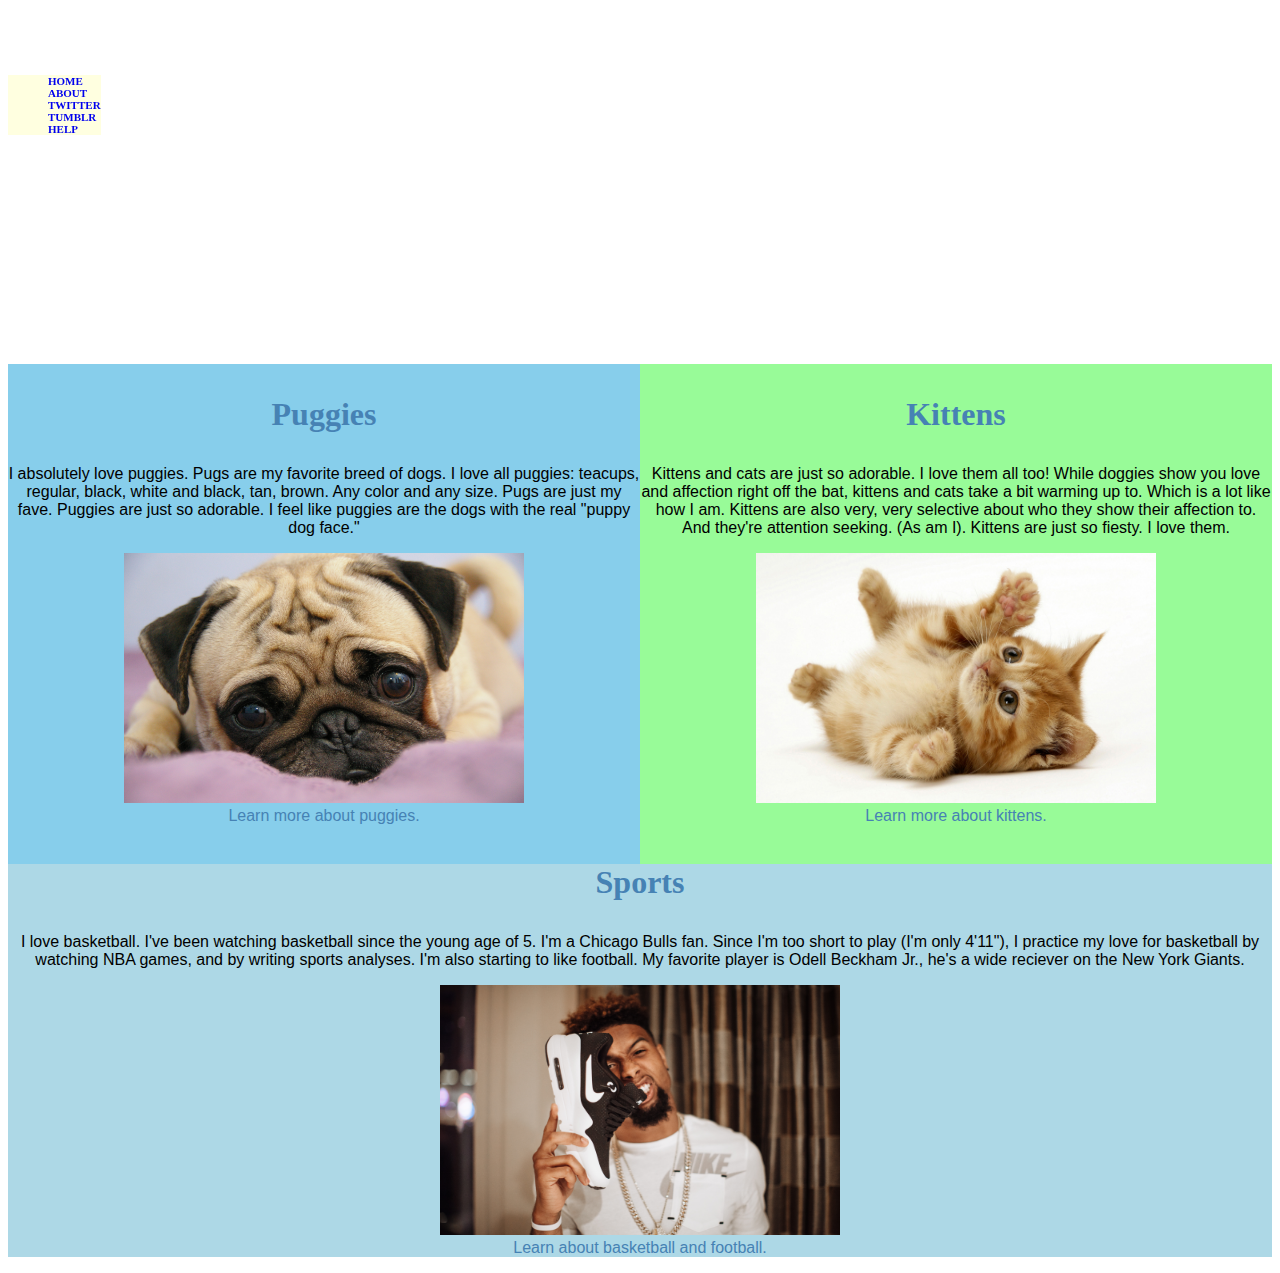
<file: index.html>
<!DOCTYPE html>
<html>
	<head>
		<title>Personal Website</title>
		<link rel="stylesheet" type="text/css" href="stylesheets/stylesheet.css"/>
	</head>
	<body>
        <nav>
	        <ul class="navigation">
	        	<li><a href="http://nycda.zone/mehak737/">Home</a></li>
	        	<li><a href="http://cantguard.me/author/mmassand219/" target="_blank">About</a></li>
    	        	<li><a href="https://twitter.com/cantguardme_nyc" target="_blank">Twitter</a></li>
    	        	<li><a href="http://cantguardmenyc.tumblr.com" target="_blank">Tumblr</a></li>
    	        	<li><a href="https://www.google.com/#q=help" target="_blank">Help</a></li>
	       </ul>
        </nav>
	<div class="main">
        <div class="container">
            <h1>All About Mehak.</h1>
            <p>I love puggies, kittens, and sports. Specifically basketball and football. Here's a little glipmse as to why I love these things.</p>
        </div>
    </div>
	    <div class="side">
	        <div class="left">
                <div>
                <h3><a href="index2.html">Puggies</a></h3>
                	<p>I absolutely love puggies. Pugs are my favorite breed of dogs. I love all puggies: teacups, regular, black, white and black, tan, brown. Any color and any size. Pugs are just my fave. Puggies are just so adorable. I feel like puggies are the dogs with the real "puppy dog face."</p>
                	<p>
                        <img src= "images/pug.jpg"></br>
                	   <a href="https://en.wikipedia.org/wiki/Pug" target="_blank">Learn more about puggies.</a>
                	</p>
                </div>
            </div>
            <div class="middle">
                <div>
                <h3><a href="article.html">Kittens</a></h3>
                    <p>Kittens and cats are just so adorable. I love them all too! While doggies show you love and affection right off the bat, kittens and cats take a bit warming up to. Which is a lot like how I am. Kittens are also very, very selective about who they show their affection to. And they're attention seeking. (As am I). Kittens are just so fiesty. I love them.</p>
                    <p>
                    <img src="images/kitty.jpg"></br>
                	<a href="https://en.wikipedia.org/wiki/Kitten" target="_blank">Learn more about kittens.</a>	            
                	</p>
                </div>
            </div>
            <div class="right">
                <div>
                <h3><a href="index3.html">Sports</a></h3>
                	<p>I love basketball. I've been watching basketball since the young age of 5. I'm a Chicago Bulls fan. Since I'm too short to play (I'm only 4'11"), I practice my love for basketball by watching NBA games, and by writing sports analyses. I'm also starting to like football. My favorite player is Odell Beckham Jr., he's a wide reciever on the New York Giants.</p>
                	<p>
                        <img src="images/odell.jpg"></br>
                        <a href="http://www.ask.com/sports-active-lifestyle/similarities-between-football-basketball-2d4ab8ff17408242" target="_blank">Learn about basketball and football.</a>
                	   </p>
                </div>
            </div>
        </div>
	</body>
</html>
</file>
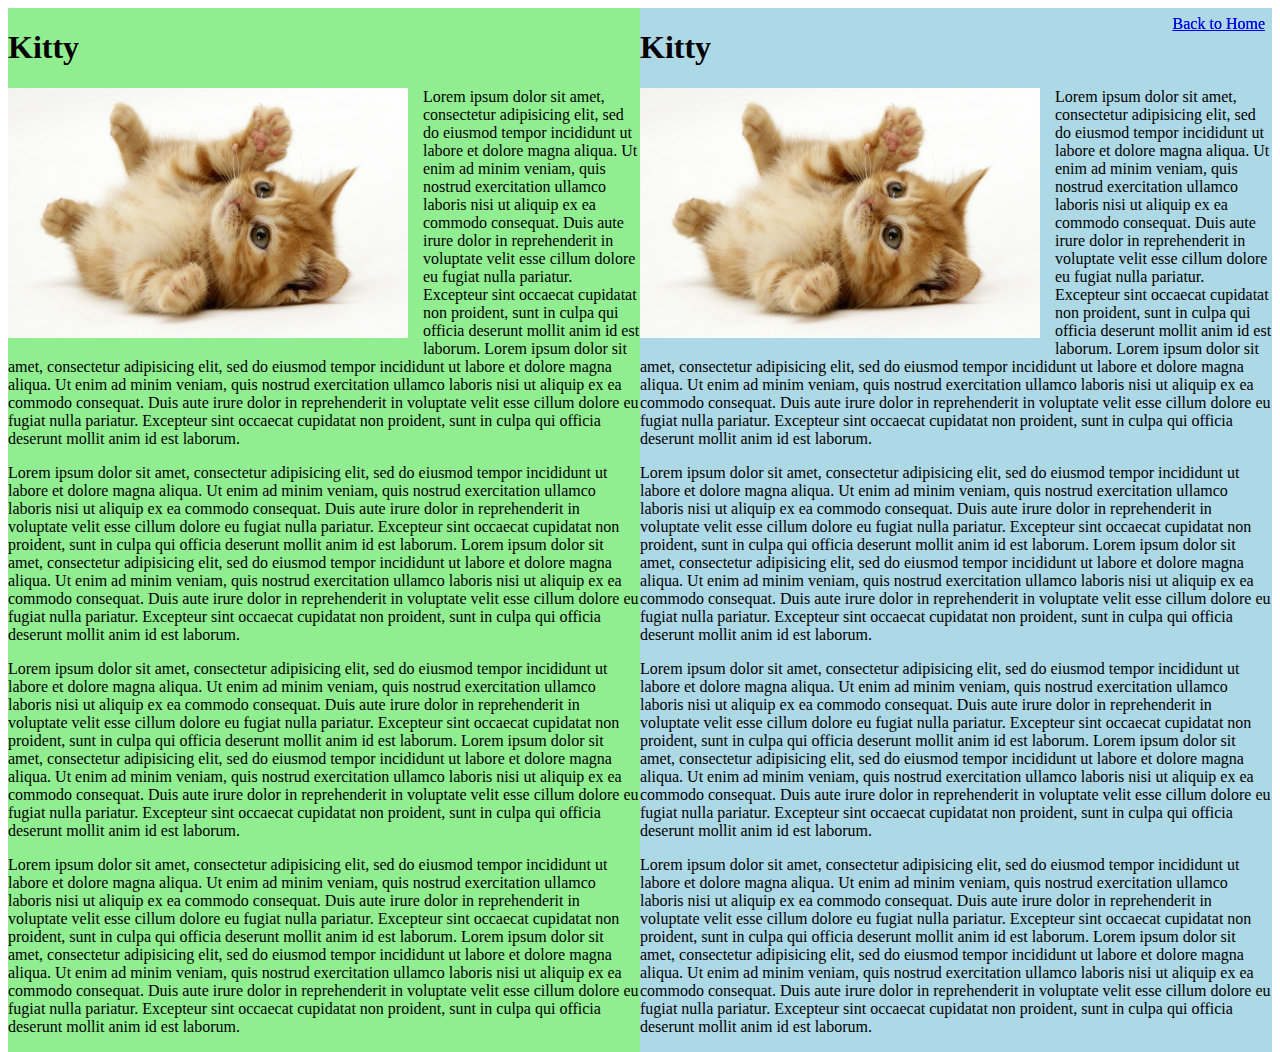
<file: article.html>
<!DOCTYPE html>
<html>
<head>
	<style>
		img{
			float: left;
			height: 250px;
			width: 400px;
			margin: 0px 15px 15px 0px;
		}

		a {
			position: fixed;
			top: 15px;
			right: 15px;
		}

		.right-col {
			background-color: lightblue;
		}

		.left-col {
			background-color: lightgreen;
		}

		.right-col, .left-col {
			float: left;
			width: 50%;
			height: 100%;
		}
		@media all and (max-width: 816px){
			img {
				height: 100px;
				width: 150px;
			}
		}
	</style>
</head>
<body>
	<div>
		<div class="left-col">
			<h1>Kitty</h2>

			<a href="index.html" target"_blank">Back to Home</a>

			<img src="images/kitty.jpg">

			<p>Lorem ipsum dolor sit amet, consectetur adipisicing elit, sed do eiusmod
			tempor incididunt ut labore et dolore magna aliqua. Ut enim ad minim veniam,
			quis nostrud exercitation ullamco laboris nisi ut aliquip ex ea commodo
			consequat. Duis aute irure dolor in reprehenderit in voluptate velit esse
			cillum dolore eu fugiat nulla pariatur. Excepteur sint occaecat cupidatat non
			proident, sunt in culpa qui officia deserunt mollit anim id est laborum. Lorem ipsum dolor sit amet, consectetur adipisicing elit, sed do eiusmod
			tempor incididunt ut labore et dolore magna aliqua. Ut enim ad minim veniam,
			quis nostrud exercitation ullamco laboris nisi ut aliquip ex ea commodo
			consequat. Duis aute irure dolor in reprehenderit in voluptate velit esse
			cillum dolore eu fugiat nulla pariatur. Excepteur sint occaecat cupidatat non
			proident, sunt in culpa qui officia deserunt mollit anim id est laborum.</p>

			<p>Lorem ipsum dolor sit amet, consectetur adipisicing elit, sed do eiusmod
			tempor incididunt ut labore et dolore magna aliqua. Ut enim ad minim veniam,
			quis nostrud exercitation ullamco laboris nisi ut aliquip ex ea commodo
			consequat. Duis aute irure dolor in reprehenderit in voluptate velit esse
			cillum dolore eu fugiat nulla pariatur. Excepteur sint occaecat cupidatat non
			proident, sunt in culpa qui officia deserunt mollit anim id est laborum. Lorem ipsum dolor sit amet, consectetur adipisicing elit, sed do eiusmod
			tempor incididunt ut labore et dolore magna aliqua. Ut enim ad minim veniam,
			quis nostrud exercitation ullamco laboris nisi ut aliquip ex ea commodo
			consequat. Duis aute irure dolor in reprehenderit in voluptate velit esse
			cillum dolore eu fugiat nulla pariatur. Excepteur sint occaecat cupidatat non
			proident, sunt in culpa qui officia deserunt mollit anim id est laborum.</p>

			<p>Lorem ipsum dolor sit amet, consectetur adipisicing elit, sed do eiusmod
			tempor incididunt ut labore et dolore magna aliqua. Ut enim ad minim veniam,
			quis nostrud exercitation ullamco laboris nisi ut aliquip ex ea commodo
			consequat. Duis aute irure dolor in reprehenderit in voluptate velit esse
			cillum dolore eu fugiat nulla pariatur. Excepteur sint occaecat cupidatat non
			proident, sunt in culpa qui officia deserunt mollit anim id est laborum. Lorem ipsum dolor sit amet, consectetur adipisicing elit, sed do eiusmod
			tempor incididunt ut labore et dolore magna aliqua. Ut enim ad minim veniam,
			quis nostrud exercitation ullamco laboris nisi ut aliquip ex ea commodo
			consequat. Duis aute irure dolor in reprehenderit in voluptate velit esse
			cillum dolore eu fugiat nulla pariatur. Excepteur sint occaecat cupidatat non
			proident, sunt in culpa qui officia deserunt mollit anim id est laborum.</p>

			<p>Lorem ipsum dolor sit amet, consectetur adipisicing elit, sed do eiusmod
			tempor incididunt ut labore et dolore magna aliqua. Ut enim ad minim veniam,
			quis nostrud exercitation ullamco laboris nisi ut aliquip ex ea commodo
			consequat. Duis aute irure dolor in reprehenderit in voluptate velit esse
			cillum dolore eu fugiat nulla pariatur. Excepteur sint occaecat cupidatat non
			proident, sunt in culpa qui officia deserunt mollit anim id est laborum. Lorem ipsum dolor sit amet, consectetur adipisicing elit, sed do eiusmod
			tempor incididunt ut labore et dolore magna aliqua. Ut enim ad minim veniam,
			quis nostrud exercitation ullamco laboris nisi ut aliquip ex ea commodo
			consequat. Duis aute irure dolor in reprehenderit in voluptate velit esse
			cillum dolore eu fugiat nulla pariatur. Excepteur sint occaecat cupidatat non
			proident, sunt in culpa qui officia deserunt mollit anim id est laborum.</p>
		</div>

		<div class="right-col">
			<h1>Kitty</h2>

			<a href="index.html" target"_blank">Back to Home</a>

			<img src="images/kitty.jpg">

			<p>Lorem ipsum dolor sit amet, consectetur adipisicing elit, sed do eiusmod
			tempor incididunt ut labore et dolore magna aliqua. Ut enim ad minim veniam,
			quis nostrud exercitation ullamco laboris nisi ut aliquip ex ea commodo
			consequat. Duis aute irure dolor in reprehenderit in voluptate velit esse
			cillum dolore eu fugiat nulla pariatur. Excepteur sint occaecat cupidatat non
			proident, sunt in culpa qui officia deserunt mollit anim id est laborum. Lorem ipsum dolor sit amet, consectetur adipisicing elit, sed do eiusmod
			tempor incididunt ut labore et dolore magna aliqua. Ut enim ad minim veniam,
			quis nostrud exercitation ullamco laboris nisi ut aliquip ex ea commodo
			consequat. Duis aute irure dolor in reprehenderit in voluptate velit esse
			cillum dolore eu fugiat nulla pariatur. Excepteur sint occaecat cupidatat non
			proident, sunt in culpa qui officia deserunt mollit anim id est laborum.</p>

			<p>Lorem ipsum dolor sit amet, consectetur adipisicing elit, sed do eiusmod
			tempor incididunt ut labore et dolore magna aliqua. Ut enim ad minim veniam,
			quis nostrud exercitation ullamco laboris nisi ut aliquip ex ea commodo
			consequat. Duis aute irure dolor in reprehenderit in voluptate velit esse
			cillum dolore eu fugiat nulla pariatur. Excepteur sint occaecat cupidatat non
			proident, sunt in culpa qui officia deserunt mollit anim id est laborum. Lorem ipsum dolor sit amet, consectetur adipisicing elit, sed do eiusmod
			tempor incididunt ut labore et dolore magna aliqua. Ut enim ad minim veniam,
			quis nostrud exercitation ullamco laboris nisi ut aliquip ex ea commodo
			consequat. Duis aute irure dolor in reprehenderit in voluptate velit esse
			cillum dolore eu fugiat nulla pariatur. Excepteur sint occaecat cupidatat non
			proident, sunt in culpa qui officia deserunt mollit anim id est laborum.</p>

			<p>Lorem ipsum dolor sit amet, consectetur adipisicing elit, sed do eiusmod
			tempor incididunt ut labore et dolore magna aliqua. Ut enim ad minim veniam,
			quis nostrud exercitation ullamco laboris nisi ut aliquip ex ea commodo
			consequat. Duis aute irure dolor in reprehenderit in voluptate velit esse
			cillum dolore eu fugiat nulla pariatur. Excepteur sint occaecat cupidatat non
			proident, sunt in culpa qui officia deserunt mollit anim id est laborum. Lorem ipsum dolor sit amet, consectetur adipisicing elit, sed do eiusmod
			tempor incididunt ut labore et dolore magna aliqua. Ut enim ad minim veniam,
			quis nostrud exercitation ullamco laboris nisi ut aliquip ex ea commodo
			consequat. Duis aute irure dolor in reprehenderit in voluptate velit esse
			cillum dolore eu fugiat nulla pariatur. Excepteur sint occaecat cupidatat non
			proident, sunt in culpa qui officia deserunt mollit anim id est laborum.</p>

			<p>Lorem ipsum dolor sit amet, consectetur adipisicing elit, sed do eiusmod
			tempor incididunt ut labore et dolore magna aliqua. Ut enim ad minim veniam,
			quis nostrud exercitation ullamco laboris nisi ut aliquip ex ea commodo
			consequat. Duis aute irure dolor in reprehenderit in voluptate velit esse
			cillum dolore eu fugiat nulla pariatur. Excepteur sint occaecat cupidatat non
			proident, sunt in culpa qui officia deserunt mollit anim id est laborum. Lorem ipsum dolor sit amet, consectetur adipisicing elit, sed do eiusmod
			tempor incididunt ut labore et dolore magna aliqua. Ut enim ad minim veniam,
			quis nostrud exercitation ullamco laboris nisi ut aliquip ex ea commodo
			consequat. Duis aute irure dolor in reprehenderit in voluptate velit esse
			cillum dolore eu fugiat nulla pariatur. Excepteur sint occaecat cupidatat non
			proident, sunt in culpa qui officia deserunt mollit anim id est laborum.</p>
		</div>
	</div>
</body>
</html>
</file>
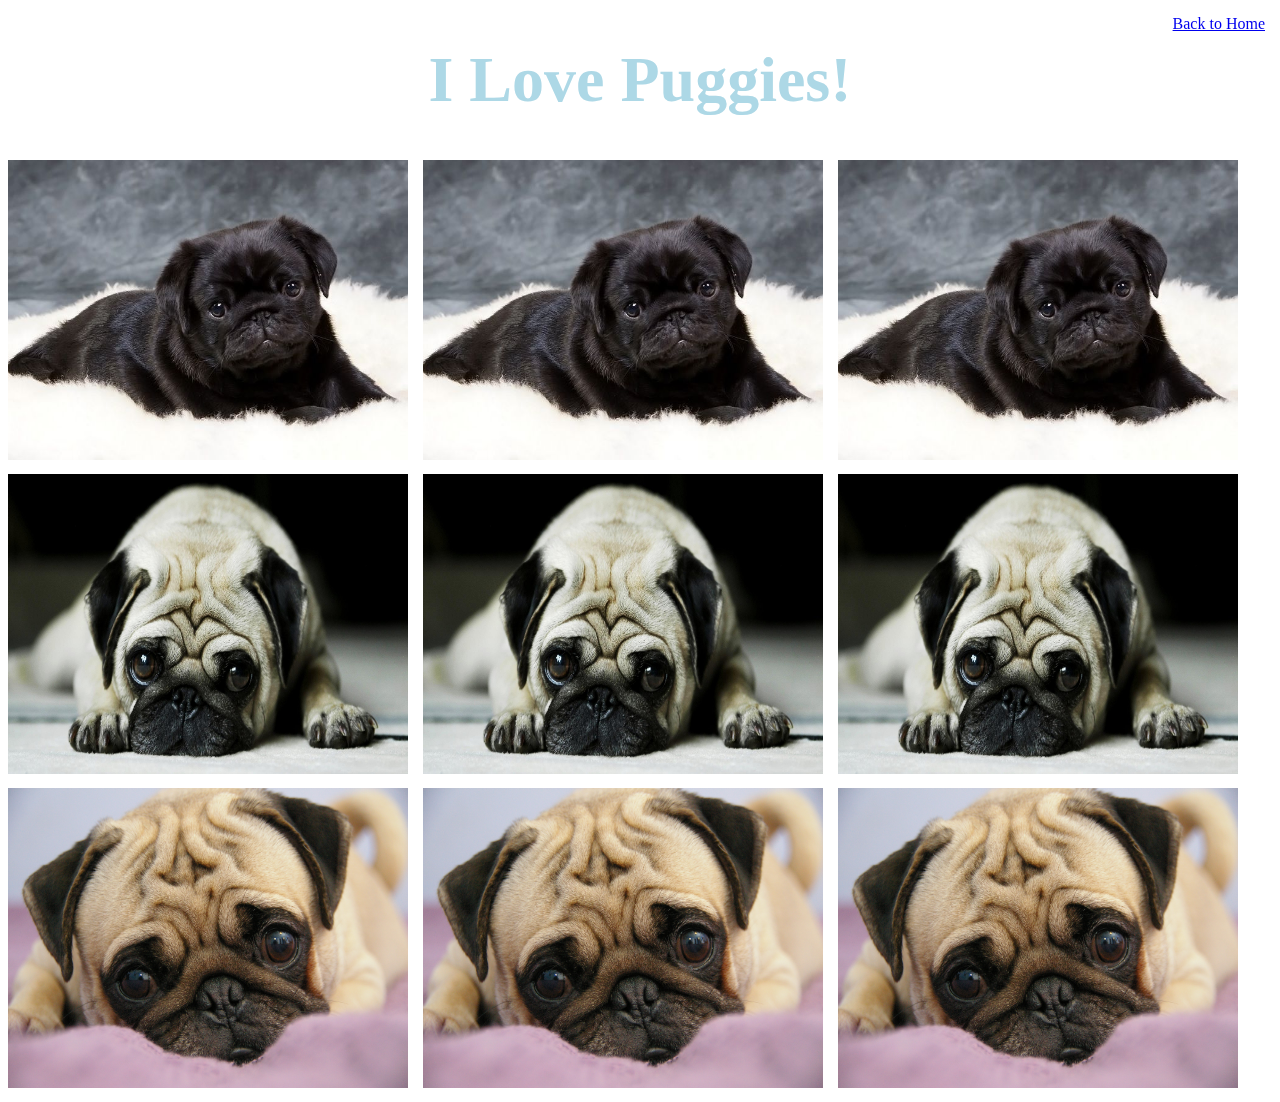
<file: index2.html>
<!DOCTYPE html>
<html>
	<head>
		<link rel="stylesheet" type="text/css" href="stylesheets/stylesheet2.css"/>
	</head>
	<body>
		<h1>I Love Puggies!</h1>

		<a href="index.html" target"_blank">Back to Home</a>

		<div>
			<img src= "images/puggie.jpg">
		</div>

		<div>
			<img src= "images/puggie.jpg">
		</div>

		<div>
			<img src= "images/puggie.jpg">
		</div>

		<div>
			<img src= "images/puggiee.jpg">
		</div>

		<div>
			<img src= "images/puggiee.jpg">
		</div>

		<div>
			<img src= "images/puggiee.jpg">
		</div>

		<div>
			<img src= "images/puggie3.jpg">
		</div>

		<div>
			<img src= "images/puggie3.jpg">
		</div>

		<div>
			<img src= "images/puggie3.jpg">
		</div>

	</body>
</html>
</file>
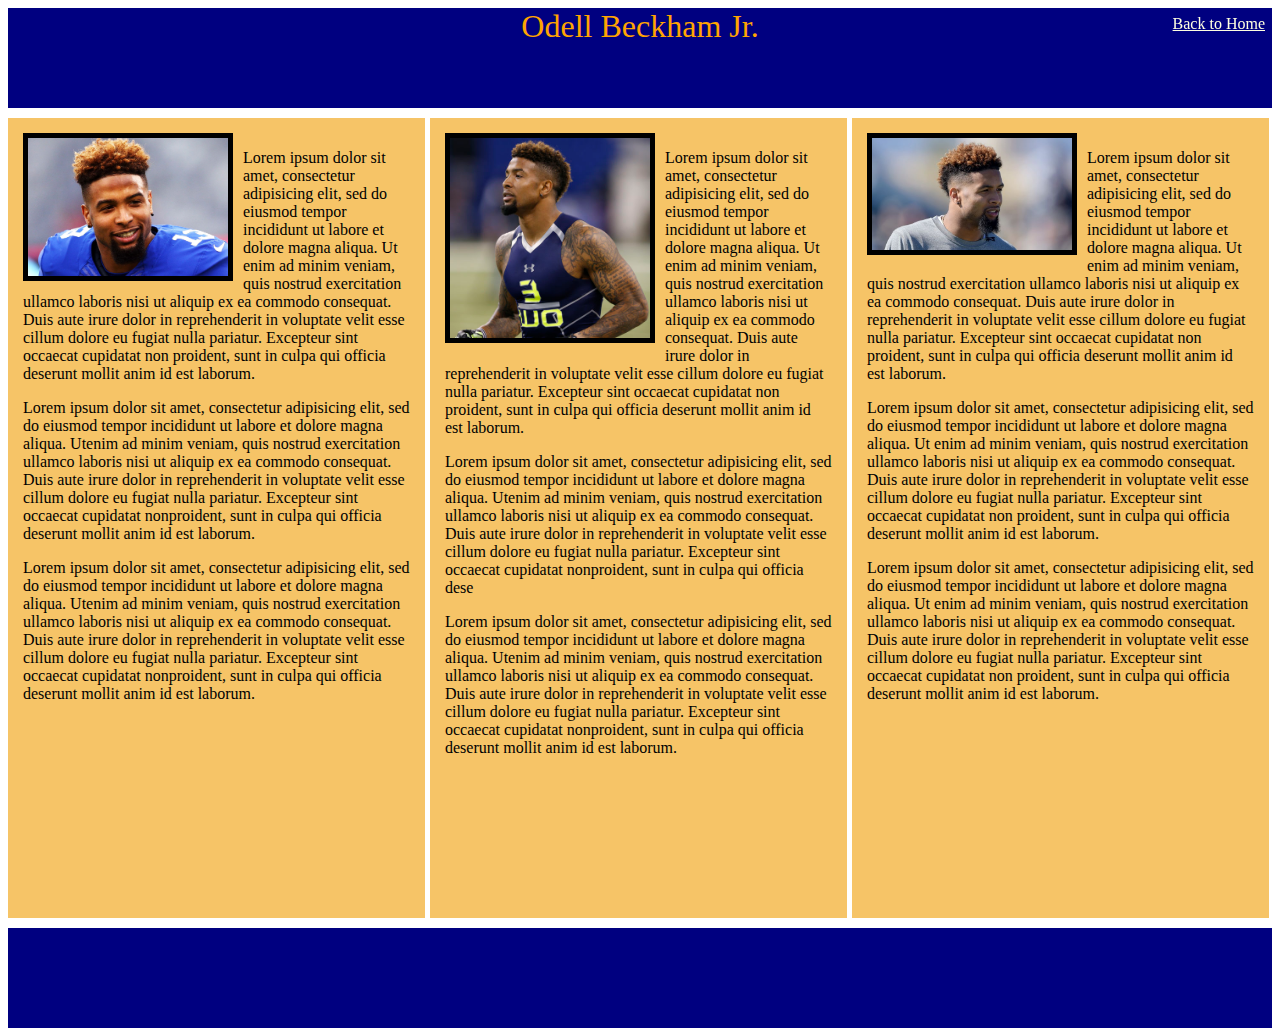
<file: index3.html>
<!DOCTYPE html>
<html>
	<head>
		<title>New York Giants</title>
		<link rel="stylesheet" type="text/css" href="stylesheets/stylesheet3.css"/>
	</head>
	<body>
		<div class= "header">Odell Beckham Jr.</div>

		<a href="index.html" target"_blank">Back to Home</a>

		<div class= "column1"> 
			<img src= "images/obj.jpg">
			<p>Lorem ipsum dolor sit amet, consectetur adipisicing elit, sed do eiusmod
			tempor incididunt ut labore et dolore magna aliqua. Ut enim ad minim veniam,
			quis nostrud exercitation ullamco laboris nisi ut aliquip ex ea commodo
			consequat. Duis aute irure dolor in reprehenderit in voluptate velit esse
			cillum dolore eu fugiat nulla pariatur. Excepteur sint occaecat cupidatat non
			proident, sunt in culpa qui officia deserunt mollit anim id est laborum.</p>

			<p>Lorem ipsum dolor sit amet, consectetur adipisicing elit, sed do eiusmod
			tempor incididunt ut labore et dolore magna aliqua. Utenim ad minim veniam,
			quis nostrud exercitation ullamco laboris nisi ut aliquip ex ea commodo
			consequat. Duis aute irure dolor in reprehenderit in voluptate velit esse
			cillum dolore eu fugiat nulla pariatur. Excepteur sint occaecat cupidatat nonproident, sunt in culpa qui officia deserunt mollit anim id est laborum.</p>

			<p>Lorem ipsum dolor sit amet, consectetur adipisicing elit, sed do eiusmod
			tempor incididunt ut labore et dolore magna aliqua. Utenim ad minim veniam,
			quis nostrud exercitation ullamco laboris nisi ut aliquip ex ea commodo
			consequat. Duis aute irure dolor in reprehenderit in voluptate velit esse
			cillum dolore eu fugiat nulla pariatur. Excepteur sint occaecat cupidatat nonproident, sunt in culpa qui officia deserunt mollit anim id est laborum.</p>
		
		</div>
		<div class= "column2">
			<img src= "images/obj2.jpg">
			<p>Lorem ipsum dolor sit amet, consectetur adipisicing elit, sed do eiusmod
			tempor incididunt ut labore et dolore magna aliqua. Ut enim ad minim veniam,
			quis nostrud exercitation ullamco laboris nisi ut aliquip ex ea commodo
			consequat. Duis aute irure dolor in reprehenderit in voluptate velit esse
			cillum dolore eu fugiat nulla pariatur. Excepteur sint occaecat cupidatat non
			proident, sunt in culpa qui officia deserunt mollit anim id est laborum.</p>

			<p>Lorem ipsum dolor sit amet, consectetur adipisicing elit, sed do eiusmod
			tempor incididunt ut labore et dolore magna aliqua. Utenim ad minim veniam,
			quis nostrud exercitation ullamco laboris nisi ut aliquip ex ea commodo
			consequat. Duis aute irure dolor in reprehenderit in voluptate velit esse
			cillum dolore eu fugiat nulla pariatur. Excepteur sint occaecat cupidatat nonproident, sunt in culpa qui officia dese</p>

			<p>Lorem ipsum dolor sit amet, consectetur adipisicing elit, sed do eiusmod
			tempor incididunt ut labore et dolore magna aliqua. Utenim ad minim veniam,
			quis nostrud exercitation ullamco laboris nisi ut aliquip ex ea commodo
			consequat. Duis aute irure dolor in reprehenderit in voluptate velit esse
			cillum dolore eu fugiat nulla pariatur. Excepteur sint occaecat cupidatat nonproident, sunt in culpa qui officia deserunt mollit anim id est laborum.</p>
		</div>
		<div class= "column3">
			<img src= "images/obj3.jpg">
			<p>Lorem ipsum dolor sit amet, consectetur adipisicing elit, sed do eiusmod
			tempor incididunt ut labore et dolore magna aliqua. Ut enim ad minim veniam,
			quis nostrud exercitation ullamco laboris nisi ut aliquip ex ea commodo
			consequat. Duis aute irure dolor in reprehenderit in voluptate velit esse
			cillum dolore eu fugiat nulla pariatur. Excepteur sint occaecat cupidatat non
			proident, sunt in culpa qui officia deserunt mollit anim id est laborum.</p>

			<p>Lorem ipsum dolor sit amet, consectetur adipisicing elit, sed do eiusmod
			tempor incididunt ut labore et dolore magna aliqua. Ut enim ad minim veniam,
			quis nostrud exercitation ullamco laboris nisi ut aliquip ex ea commodo
			consequat. Duis aute irure dolor in reprehenderit in voluptate velit esse
			cillum dolore eu fugiat nulla pariatur. Excepteur sint occaecat cupidatat non
			proident, sunt in culpa qui officia deserunt mollit anim id est laborum.</p>

			<p>Lorem ipsum dolor sit amet, consectetur adipisicing elit, sed do eiusmod
			tempor incididunt ut labore et dolore magna aliqua. Ut enim ad minim veniam,
			quis nostrud exercitation ullamco laboris nisi ut aliquip ex ea commodo
			consequat. Duis aute irure dolor in reprehenderit in voluptate velit esse
			cillum dolore eu fugiat nulla pariatur. Excepteur sint occaecat cupidatat non
			proident, sunt in culpa qui officia deserunt mollit anim id est laborum.</p>
			</div>

		</div>
		<div class= "footer"></div>
	</body>
</html>
</file>
<file: stylesheets/stylesheet.css>
.navigation {
	color: #5a5a5a;
    font-size: 11px;
    font-weight: bold;
    text-transform: uppercase;
	list-style: none;
	display: inline;
	position: fixed;
	background-color: lightyellow;
}

a {
	text-decoration: none;
}

a:hover {
	text-decoration: underline;
}

.main {
	height: 300px;
	background-image: url("https://pbs.twimg.com/media/BvwzJX8CEAAa0S6.jpg");
	font-family: "Impact";
	color: white;
	font-size: 48px;
		

}
.main p {
	font-family: "Verdana";
	font-size: 20px;
	color: white;
}

.main .container {
	position: relative;
	top: 50px;
}

.side a{
	color: steelblue;
}

.side h3 {
	font-family: "Garamond";
	font-size: 32px;
}

.side p {
	font-family: "Helvetica";
}

.left {
	float: left;
	width: 50%;
	height: 500px;
	background-color: skyblue;
	text-align: center;
}

.left img {
	width: 400px;
	height: 250px;
}

.middle {
	float: left;
	width: 50%;
	height: 500px;
	background-color: palegreen;
	text-align: center;
}

.middle img {
	width: 400px;
	height: 250px;
}

.right {
	clear:both;
	background-color: lightblue;
	text-align: center;
}

.right img {
	width: 400px;
	height: 250px;
}

@media all and (max-width: 480px){
	a:hover {
		text-decoration: none;
	}

	.main {
		font-size: 24px;
	}

	.main p {
		font-size: 12px;
	}

	.side h3 {
	font-size: 10px;
	}
	

	.left {
		height: 300px;
		font-size: 10px;
	}

	.middle {
		height: 300px;
		font-size: 10px;
	}

	.right {
		font-size: 10px;
	}
	
	.left img, .right img, .middle img {
	width: 100px;
	height: 50px;
	}


}
</file>
<file: stylesheets/stylesheet2.css>
div {
	float: left;
	margin-bottom: 10px;
	margin-right: 15px;
}

img {
	position: relative;
	width: 400px;
	height: 300px;
}

h1 {
	text-align: center;
	color: lightblue;
	font-size: 64px;
	font-family: Impact;
}

a {
	position: fixed;
	top: 15px;
	right: 15px;
}

@media all and (max-width: 400px){
	img {
		width: 380px;
		height: 290px;
	}
</file>
<file: stylesheets/stylesheet3.css>
img {
	float: left;
	width: 200px;
	margin-right: 10px;
	margin-bottom: 10px;
	border: 5px solid black;
}

.column1, .column2, .column3 {
	float: left;
	width: 32.99%;
	height: 800px;
	padding: 15px;
	margin-bottom: 10px;
	font-family: Verdana;
	background-color: #f6c467;
	box-sizing: border-box;
}

.column1, .column2 {
	margin-right: 5px;
}

.header, .footer {
	width: 100%;
	height: 100px;
	background-color: navy;
	color: orange;
	font-family: Arial black;
	text-align: center;
	font-size: 32px;
}
.header {
	margin-bottom: 10px;
}

.footer {
	clear: both;
}

a {
	position: fixed;
	top: 15px;
	right: 15px;
	color: lightyellow;
}

@media all and (max-width: 982px){
	.column1, .column2, .column3 {
		width: 32.5%;
		font-size: 10px;
	}

	img {
	width: 100px;
	border: 2px solid black;
	}
}
@media all and (max-width: 572px){
	.column1, .column2, .column3 {
		height: 950px;
	}
}
</file>
